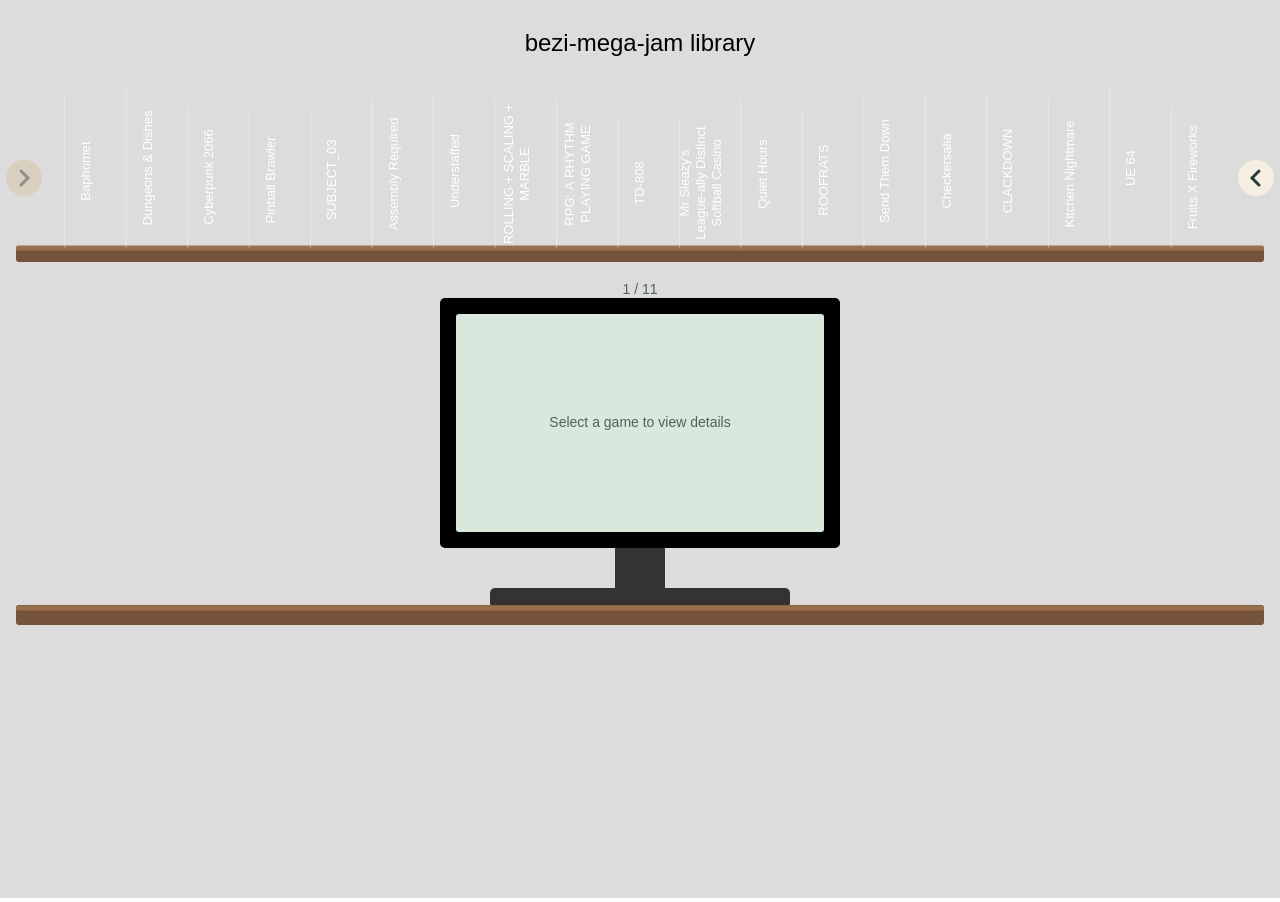
<file: Projects/Project_2/index.html>
<!DOCTYPE html>
<html lang="en">
  <head>
    <meta charset="utf-8" />
    <meta name="viewport" content="width=device-width, initial-scale=1.0">

    <title>Jam Finder</title>

    <link rel="stylesheet" type="text/css" href="style.css">

    <script src="libraries/p5.min.js"></script>
    <script src="libraries/p5.sound.min.js"></script>
  </head>

  <body>
    <script src="desktop.js"></script>
  </body>
</html>
</file>
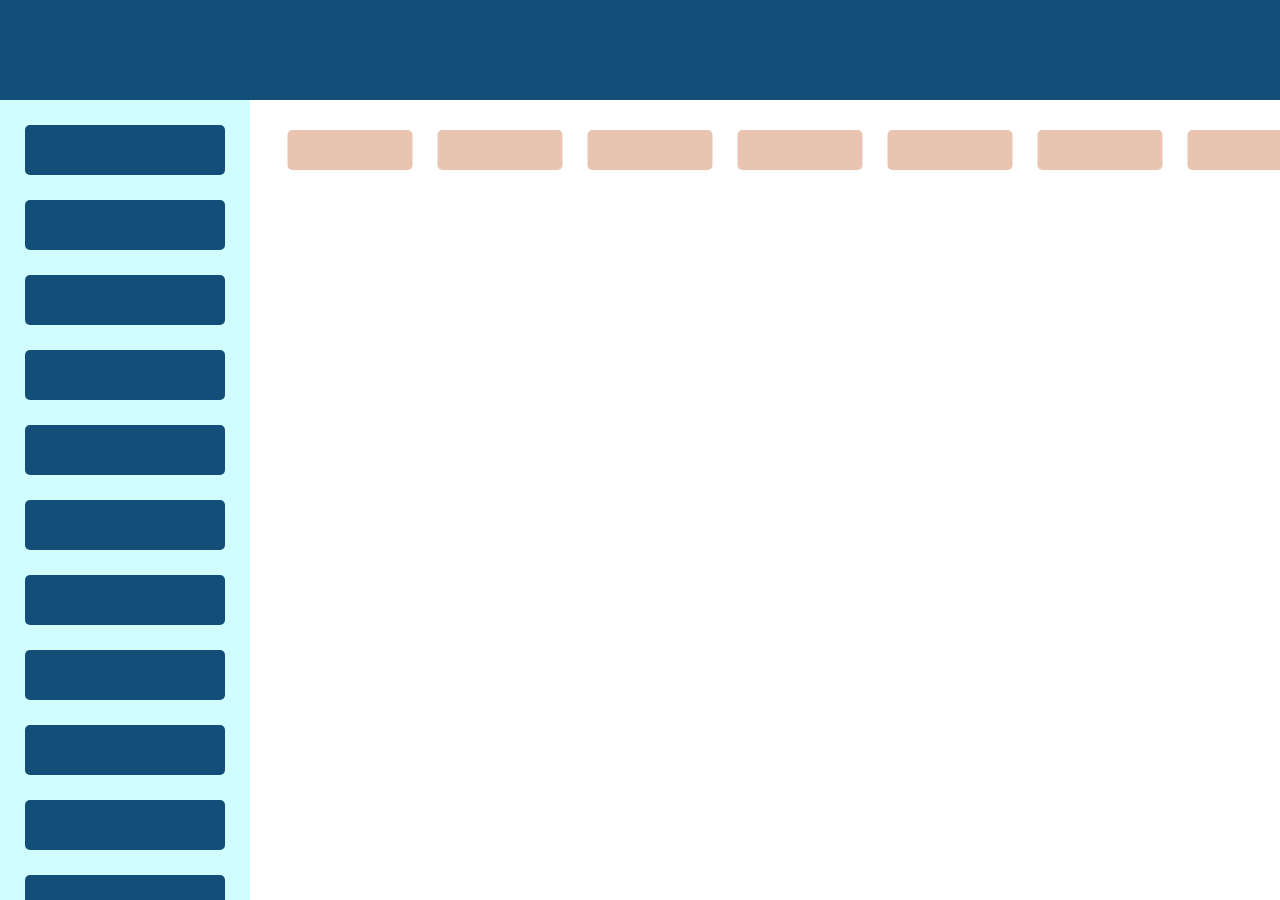
<file: Projects/Project_3/index.html>
<!DOCTYPE html>
<html lang="en">
  <head>
    <meta charset="utf-8" />
    <meta name="viewport" content="width=device-width, initial-scale=1.0">

    <title>Sketch</title>

    <link rel="stylesheet" type="text/css" href="style.css">

    <script src="libraries/p5.min.js"></script>
    <script src="libraries/p5.sound.min.js"></script>
  </head>

  <body>
    <script src="sketch.js"></script>
  </body>
</html>
</file>
<file: Projects/Project_2/style.css>
html, body {
  margin: 0;
  padding: 0;
  width: 100%;
  height: 100%;
  display: flex;
  justify-content: center;
  align-items: center;
  overflow: hidden;
}

input{
  position: absolute;
  font-size: 18px;
  left: 15px;
  top: 90px;
}
</file>
<file: Projects/Project_3/style.css>
html, body {
  margin: 0;
  padding: 0;
}

canvas {
  display: block;
}
</file>
